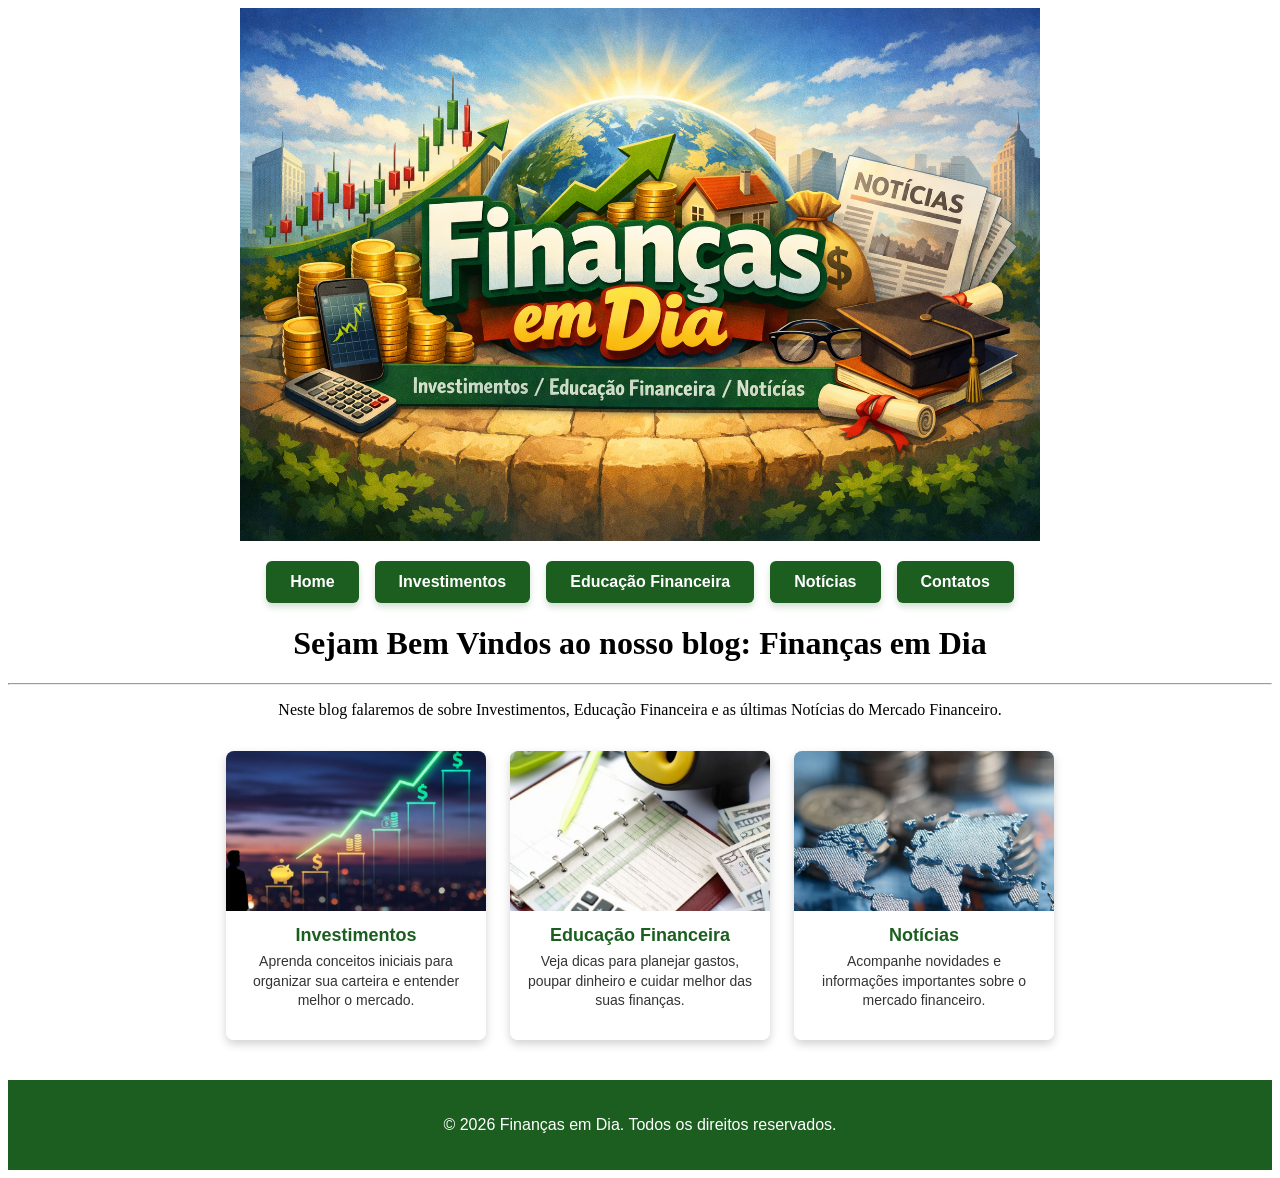
<file: index.html>
﻿<!DOCTYPE html>
<html lang="pt-br">
    <head>
        <meta charset="utf-8">
        <meta name="author" content="Bruno Suprani Cardoso, Douglas Romagnoli Rodrigues, Matheus Azevedo Couto, Rafael Mota Fernandes">
        <title>Blog Finanças em Dia</title>
        <link rel="stylesheet" href="style.css">
    </head>
    <body>
        <header>
            <img src="CabecalhoBlog.png" alt="Logo do Blog Finanças em Dia" class="logo-site">
            <nav>
            <ul>
                <li><a href="index.html" class="btn-finance btn-primary-finance">Home</a></li>
                <li><a href="investimentos.html" class="btn-finance btn-primary-finance">Investimentos</a></li>
                <li><a href="edufinanceira.html" class="btn-finance btn-primary-finance">Educação Financeira</a></li>
                <li><a href="noticias.html" class="btn-finance btn-primary-finance">Notícias</a></li>
                <li><a href="contatos.html" class="btn-finance btn-primary-finance">Contatos</a></li>
            </ul>
            </nav>
        </header>
        <main>
            <h1>Sejam Bem Vindos ao nosso blog: Finanças em Dia</h1>
            <hr>
            <p>
                Neste blog falaremos de sobre Investimentos, Educação Financeira e as últimas Notícias do Mercado Financeiro.
            </p>
            <section class="links-paginas">
                <a href="investimentos.html" class="card-link">
                    <img src="images/graficos-investimento.jpg" alt="Acessar a pagina de Investimentos">
                    <span>Investimentos</span>
                    <p>Aprenda conceitos iniciais para organizar sua carteira e entender melhor o mercado.</p>
                </a>
                <a href="edufinanceira.html" class="card-link">
                    <img src="images/educaçao-financeira.jpg" alt="Acessar a pagina de Educacao Financeira">
                    <span>Educa&ccedil;&atilde;o Financeira</span>
                    <p>Veja dicas para planejar gastos, poupar dinheiro e cuidar melhor das suas finan&ccedil;as.</p>
                </a>
                <a href="noticias.html" class="card-link">
                    <img src="images/noticias-financas.jpg" alt="Acessar a pagina de Noticias">
                    <span>Not&iacute;cias</span>
                    <p>Acompanhe novidades e informa&ccedil;&otilde;es importantes sobre o mercado financeiro.</p>
                </a>
            </section>
        </main>
        <footer>
            <p>&copy; 2026 Finanças em Dia. Todos os direitos reservados.</p>
        </footer>
    </body>
</html>
</file>
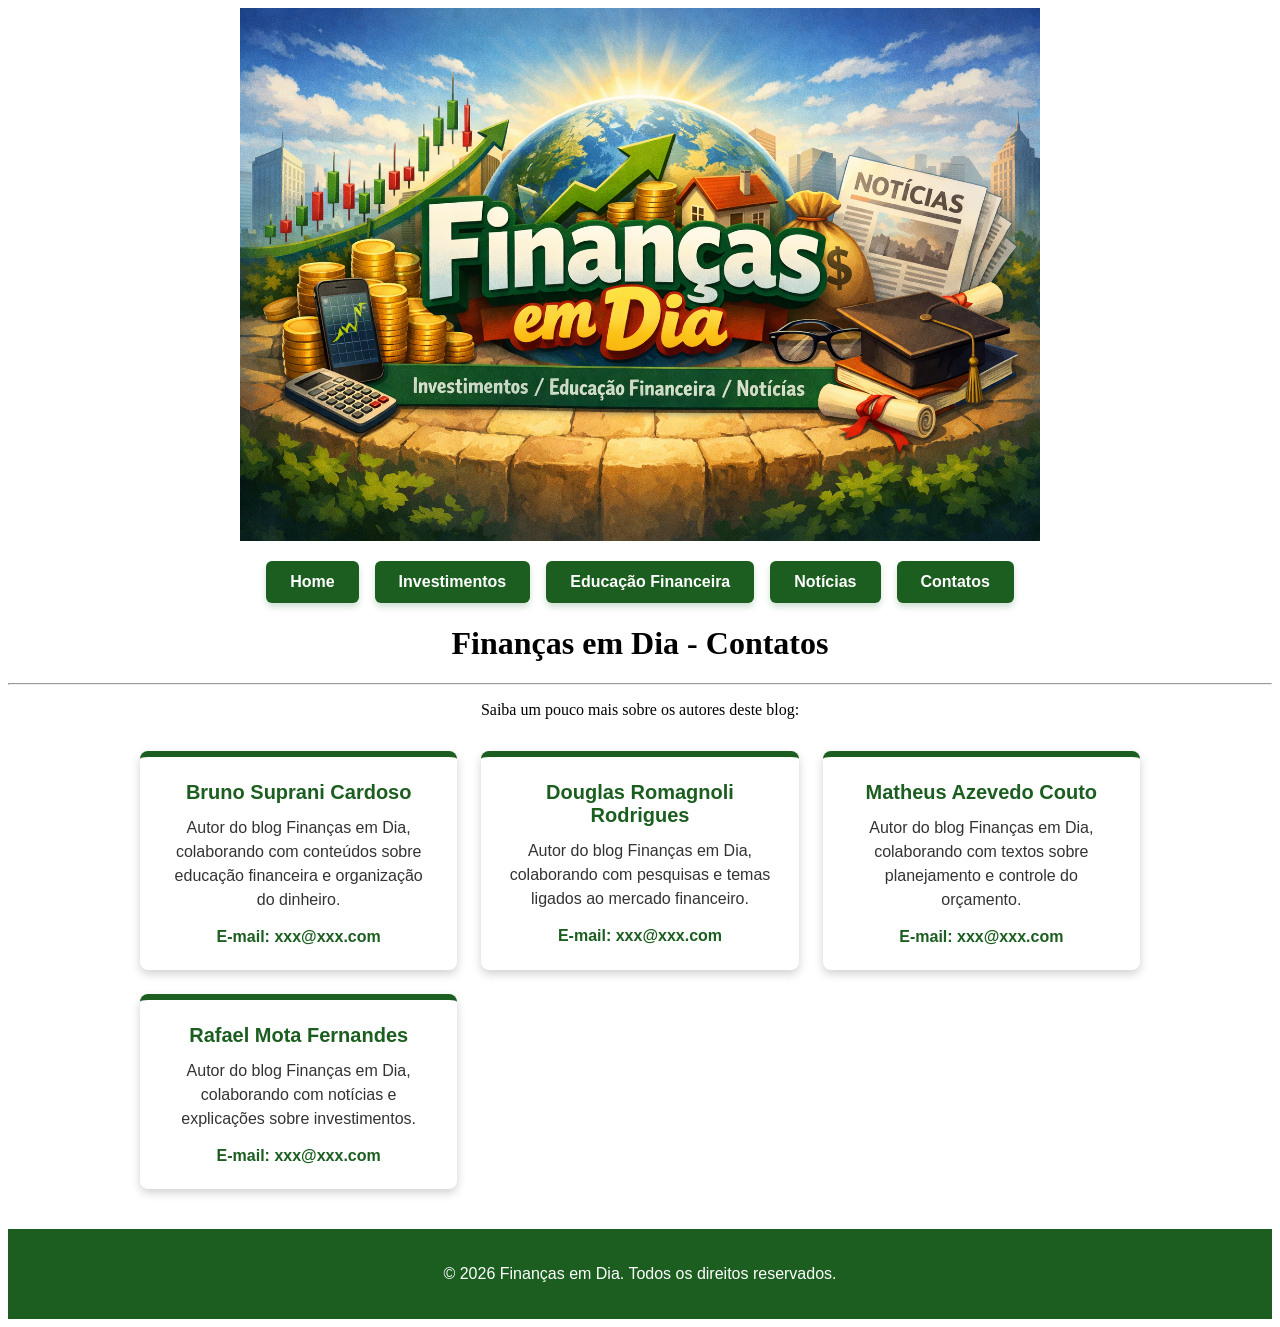
<file: contatos.html>
<!DOCTYPE html>
<html lang="pt-br">
    <head>
        <meta charset="utf-8">
        <meta name="author" content="Bruno Suprani Cardoso, Douglas Romagnoli Rodrigues, Matheus Azevedo Couto, Rafael Mota Fernandes">
        <title>Blog Finanças em Dia - Contatos</title>
        <link rel="stylesheet" href="style.css">
    </head>
    <body>
        <header>
            <img src="CabecalhoBlog.png" alt="Logo do Blog Finanças em Dia" class="logo-site">
            <nav>
            <ul>
                <li><a href="index.html" class="btn-finance btn-primary-finance">Home</a></li>
                <li><a href="investimentos.html" class="btn-finance btn-primary-finance">Investimentos</a></li>
                <li><a href="edufinanceira.html" class="btn-finance btn-primary-finance">Educação Financeira</a></li>
                <li><a href="noticias.html" class="btn-finance btn-primary-finance">Notícias</a></li>
                <li><a href="contatos.html" class="btn-finance btn-primary-finance">Contatos</a></li>
            </ul>
            </nav>
        </header>
        <main>
            <h1>Finanças em Dia - Contatos</h1>
            <hr>
            <p>
                Saiba um pouco mais sobre os autores deste blog:
            </p>
            <section class="cards-contatos">
                <article class="card-contato">
                    <h2>Bruno Suprani Cardoso</h2>
                    <p>Autor do blog Finanças em Dia, colaborando com conteúdos sobre educação financeira e organização do dinheiro.</p>
                    <a href="mailto:xxx@xxx.com">E-mail: xxx@xxx.com</a>
                </article>
                <article class="card-contato">
                    <h2>Douglas Romagnoli Rodrigues</h2>
                    <p>Autor do blog Finanças em Dia, colaborando com pesquisas e temas ligados ao mercado financeiro.</p>
                    <a href="mailto:xxx@xxx.com">E-mail: xxx@xxx.com</a>
                </article>
                <article class="card-contato">
                    <h2>Matheus Azevedo Couto</h2>
                    <p>Autor do blog Finanças em Dia, colaborando com textos sobre planejamento e controle do orçamento.</p>
                    <a href="mailto:xxx@xxx.com">E-mail: xxx@xxx.com</a>
                </article>
                <article class="card-contato">
                    <h2>Rafael Mota Fernandes</h2>
                    <p>Autor do blog Finanças em Dia, colaborando com notícias e explicações sobre investimentos.</p>
                    <a href="mailto:xxx@xxx.com">E-mail: xxx@xxx.com</a>
                </article>
            </section>
        </main>
        <footer>
            <p>&copy; 2026 Finanças em Dia. Todos os direitos reservados.</p>
        </footer>
    </body>
</html>
</file>
<file: style.css>
.logo-site {
    width: 100%;          /* Ocupa toda a largura da tela */
    max-width: 800px;    /* Limita o tamanho em telas muito grandes para não distorcer */
    height: auto;         /* Mantém a proporção perfeita da imagem */
    display: block;       /* Remove espaços em branco indesejados abaixo dela */
    margin: 0 auto;       /* Centraliza o banner na tela */
}
ul {
    list-style: none; /* Remove as bolinhas pretas da lista */
    padding: 0;       /* Remove o espaçamento esquerdo padrão que a bolinha ocupava */
    margin: 0;        /* Zera as margens padrões da lista */
}

nav ul {
  display: flex;
  justify-content: center;
  gap: 16px;
  flex-wrap: wrap;
  margin-top: 20px;
}

main h1,
main > p {
  text-align: center;
}

main > p {
  max-width: 820px;
  margin-left: auto;
  margin-right: auto;
}

footer {
    background-color: #1b5e20; /* Tom de verde combinando com o banner */
    color: white;             /* Cor do texto */
    text-align: center;       /* Centraliza o texto */
    padding: 20px 0;          /* Cria um espaçamento interno superior e inferior */
    margin-top: 40px;         /* Empurra o footer para longe do conteúdo acima dele */
    font-family: sans-serif;
}
/* Configuração Base para os Botões (aplique a todos) */
.btn-finance {
  display: inline-block;
  padding: 12px 24px;
  font-family: 'Segoe UI', Roboto, Helvetica, Arial, sans-serif;
  font-size: 16px;
  font-weight: 600;
  text-align: center;
  text-decoration: none;
  border: none;
  border-radius: 6px;
  cursor: pointer;
  transition: all 0.3s ease;
  box-sizing: border-box;
}

/* 1. Botão de Ação Principal 
   Usa um azul sóbrio e passa confiança institucional. */
.btn-primary-finance {
  background-color: #1b5e20;
  color: #ffffff;
  box-shadow: 0 4px 6px rgba(27, 94, 32, 0.2);
}

.btn-primary-finance:hover {
  background-color: #2e7d32;
  transform: translateY(-2px);
  box-shadow: 0 6px 12px rgba(27, 94, 32, 0.3);
}

.links-paginas {
  display: flex;
  gap: 24px;
  justify-content: center;
  flex-wrap: wrap;
  margin-top: 32px;
}

.card-link {
  width: 260px;
  overflow: hidden;
  border-radius: 8px;
  color: #1b5e20;
  font-family: 'Segoe UI', Roboto, Helvetica, Arial, sans-serif;
  font-size: 18px;
  font-weight: 700;
  text-align: center;
  text-decoration: none;
  box-shadow: 0 4px 10px rgba(0, 0, 0, 0.18);
  transition: transform 0.3s ease, box-shadow 0.3s ease;
}

.card-link:hover {
  transform: translateY(-4px);
  box-shadow: 0 8px 16px rgba(0, 0, 0, 0.24);
}

.card-link img {
  display: block;
  width: 100%;
  height: 160px;
  object-fit: cover;
}

.card-link span {
  display: block;
  padding: 14px 14px 6px;
  background-color: #ffffff;
}

.card-link p {
  min-height: 72px;
  margin: 0;
  padding: 0 14px 16px;
  background-color: #ffffff;
  color: #333333;
  font-size: 14px;
  font-weight: 400;
  line-height: 1.4;
}

.cards-verticais {
  display: flex;
  flex-direction: column;
  gap: 24px;
  max-width: 820px;
  margin: 32px auto 0;
}

.card-conteudo {
  overflow: hidden;
  border-radius: 8px;
  background-color: #ffffff;
  box-shadow: 0 4px 10px rgba(0, 0, 0, 0.18);
  font-family: 'Segoe UI', Roboto, Helvetica, Arial, sans-serif;
}

.card-conteudo img {
  display: block;
  width: 100%;
  height: 240px;
  object-fit: cover;
}

.card-conteudo div {
  padding: 20px;
}

.card-conteudo h2 {
  margin: 0 0 10px;
  color: #1b5e20;
}

.card-conteudo p {
  margin: 0;
  color: #333333;
  line-height: 1.6;
}

.cards-contatos {
  display: grid;
  grid-template-columns: repeat(auto-fit, minmax(240px, 1fr));
  gap: 24px;
  max-width: 1000px;
  margin: 32px auto 0;
}

.card-contato {
  border-top: 6px solid #1b5e20;
  border-radius: 8px;
  padding: 24px;
  background-color: #ffffff;
  box-shadow: 0 4px 10px rgba(0, 0, 0, 0.18);
  font-family: 'Segoe UI', Roboto, Helvetica, Arial, sans-serif;
  text-align: center;
}

.card-contato h2 {
  margin: 0 0 12px;
  color: #1b5e20;
  font-size: 20px;
}

.card-contato p {
  margin: 0 0 16px;
  color: #333333;
  line-height: 1.5;
}

.card-contato a {
  color: #1b5e20;
  font-weight: 700;
  text-decoration: none;
}

.card-contato a:hover {
  text-decoration: underline;
}
</file>
